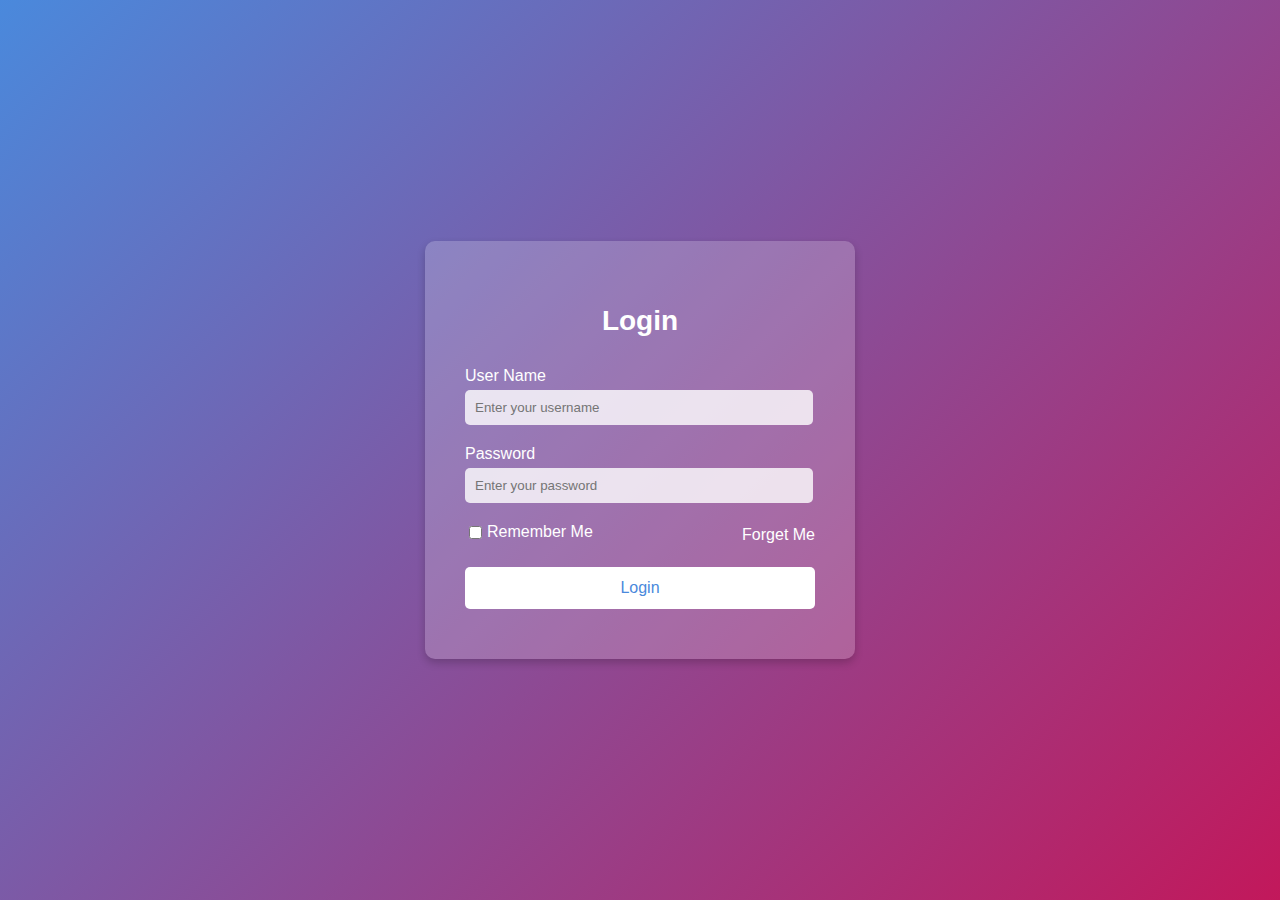
<file: index.html>
<!DOCTYPE html>
<html lang="en">
<head>
    <meta charset="UTF-8">
    <meta name="viewport" content="width=device-width, initial-scale=1.0">
    <title>Login</title>
    <link rel="stylesheet" href="intro.css">
</head>
<body>
    <div class="login-container">
        <h2>Login</h2>
        <div class="input-group">
            <label for="username">User Name</label>
            <input type="text" id="username" placeholder="Enter your username">
        </div>
        <div class="input-group">
            <label for="password">Password</label>
            <input type="password" id="password" placeholder="Enter your password">
        </div>
        <div class="options">
            <label class="checkbox-label">
                <input type="checkbox" id="rememberMe">
                Remember Me
            </label>
            <a href="#" class="forgot-password">Forget Me</a>
        </div>
        <button class="login-button" id="loginButton">Login</button>
        <div class="error-message" id="errorMessage"></div>
    </div>
    <script src="gar.js"></script>
</body>
</html>
</file>
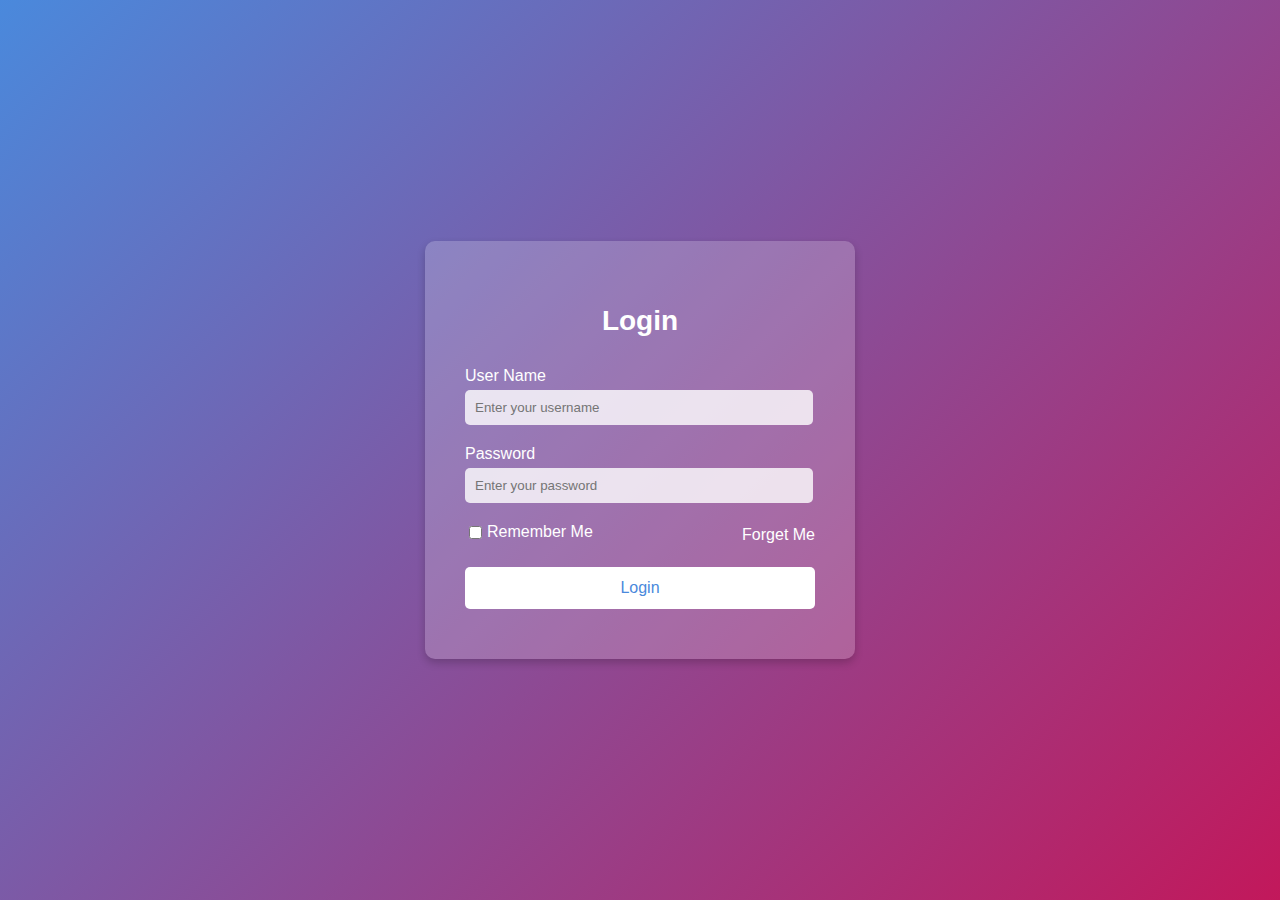
<file: rem.html>
<!DOCTYPE html>
<html lang="en">
<head>
    <meta charset="UTF-8">
    <meta name="viewport" content="width=device-width, initial-scale=1.0">
    <title>Login</title>
    <link rel="stylesheet" href="intro.css">
</head>
<body>
    <div class="login-container">
        <h2>Login</h2>
        <div class="input-group">
            <label for="username">User Name</label>
            <input type="text" id="username" placeholder="Enter your username">
        </div>
        <div class="input-group">
            <label for="password">Password</label>
            <input type="password" id="password" placeholder="Enter your password">
        </div>
        <div class="options">
            <label class="checkbox-label">
                <input type="checkbox" id="rememberMe">
                Remember Me
            </label>
            <a href="#" class="forgot-password">Forget Me</a>
        </div>
        <button class="login-button" id="loginButton">Login</button>
        <div class="error-message" id="errorMessage"></div>
    </div>
    <script src="gar.js"></script>
</body>
</html>
</file>
<file: intro.css>
/* style.css */
body {
    margin: 0;
    font-family: sans-serif;
    display: flex;
    justify-content: center;
    align-items: center;
    min-height: 100vh;
    background: linear-gradient(135deg, #4A89DC, #C2185B);
}

.login-container {
    background-color: rgba(255, 255, 255, 0.2);
    padding: 40px;
    border-radius: 10px;
    width: 350px;
    text-align: center;
    box-shadow: 0 4px 8px rgba(0, 0, 0, 0.2);
}

h2 {
    color: white;
    margin-bottom: 30px;
    font-size: 28px;
}

.input-group {
    margin-bottom: 20px;
    text-align: left;
}

label {
    display: block;
    color: white;
    margin-bottom: 5px;
}

input[type="text"],
input[type="password"] {
    width: calc(100% - 22px);
    padding: 10px;
    border: none;
    border-radius: 5px;
    background-color: rgba(255, 255, 255, 0.8);
    color: #333;
}

.options {
    display: flex;
    justify-content: space-between;
    align-items: center;
    margin-bottom: 20px;
    color: white;
}

.checkbox-label {
    display: flex;
    align-items: center;
}

input[type="checkbox"] {
    margin-right: 5px;
}

.forgot-password {
    color: white;
    text-decoration: none;
}

.login-button {
    background-color: white;
    color: #4A89DC;
    padding: 12px 20px;
    border: none;
    border-radius: 5px;
    cursor: pointer;
    font-size: 16px;
    width: 100%;
}

.login-button:hover {
    background-color: #f0f0f0;
}

.error-message {
    color: red;
    text-align: center;
    margin-top: 10px;
}
</file>
